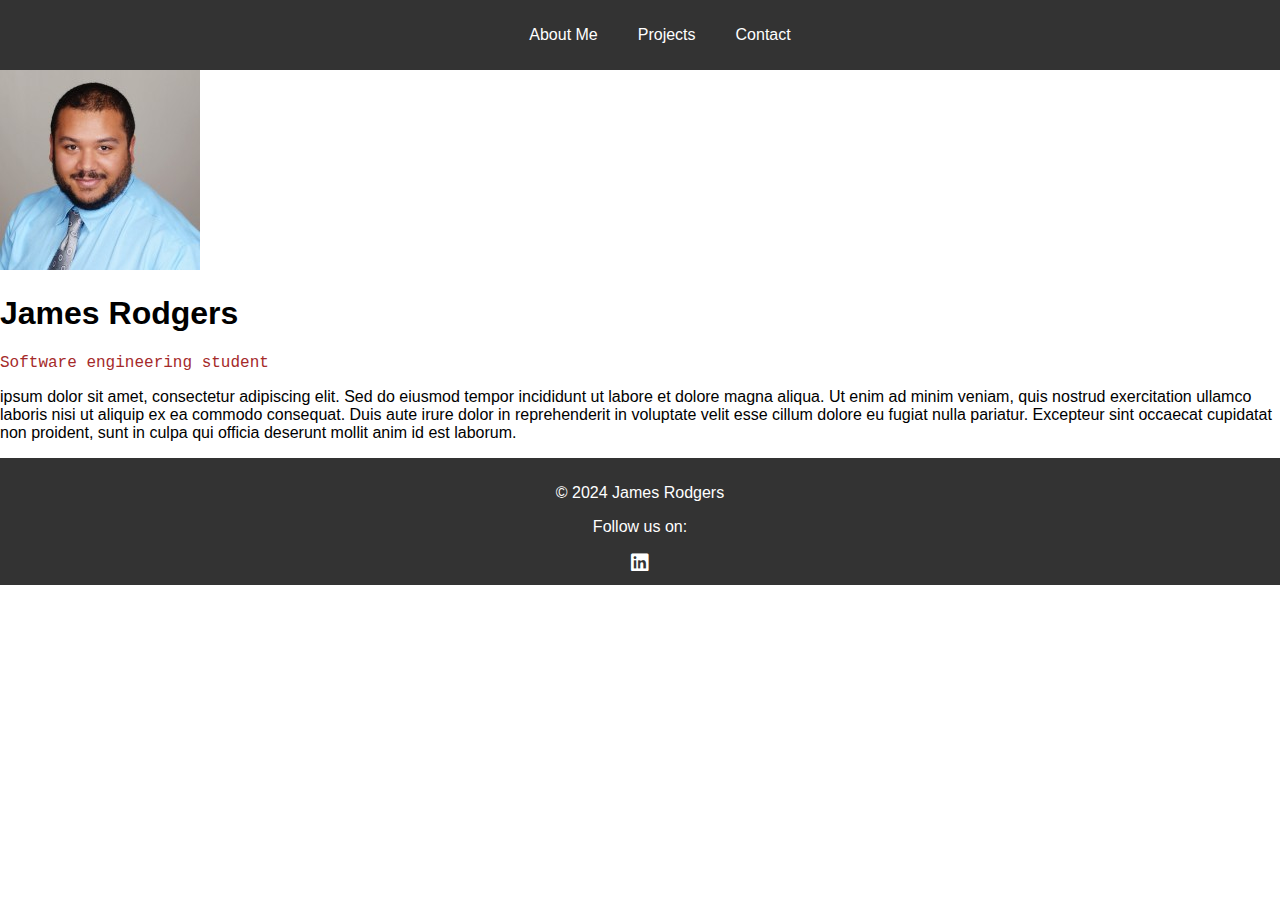
<file: index.html>
<!DOCTYPE html>
<html lang="en">
    <head>
        <meta charset="UTF-8" />
        <meta name="viewport" content="width=device-width, initial-scale=1.0" />
        <title>James Rodgers</title>
        <link rel="stylesheet" href="./style.css" />
        <link rel="stylesheet" href="https://cdnjs.cloudflare.com/ajax/libs/font-awesome/6.0.0-beta3/css/all.min.css">

    </head>
    <body>
        <header>
            <nav>
                <ul>
                    <li><a href="./index.html">About Me</a></li>
                    <li><a href="./projects.html">Projects</a></li>
                    <li><a href="./contact.html">Contact</a></li>
                </ul>
            </nav>
        </header>

        <div class="container">
            <img src="./images/profile.jpg" alt="Profile Photo" />
            <h1>James Rodgers</h1>
            <p style="font-family: 'Courier New', Courier, monospace; color: brown">Software engineering student</p>
            <p>
                ipsum dolor sit amet, consectetur adipiscing elit. Sed do eiusmod tempor incididunt ut labore et dolore magna aliqua. Ut enim ad minim veniam, quis nostrud exercitation ullamco laboris nisi ut aliquip ex ea commodo consequat. Duis aute irure dolor in reprehenderit in voluptate velit esse cillum dolore eu fugiat nulla pariatur. Excepteur sint occaecat cupidatat non proident, sunt in culpa qui officia deserunt mollit anim id est laborum.
            </p>
        </div>
        <footer>
            <p>&copy; 2024 James Rodgers</p>
            <p>Follow us on:</p>
            <a href="https://www.linkedin.com/in/james-rodgers-se-ml" target="_blank"><i class="fab fa-linkedin"></i></a>
        </footer>
    </body>
</html>
</file>
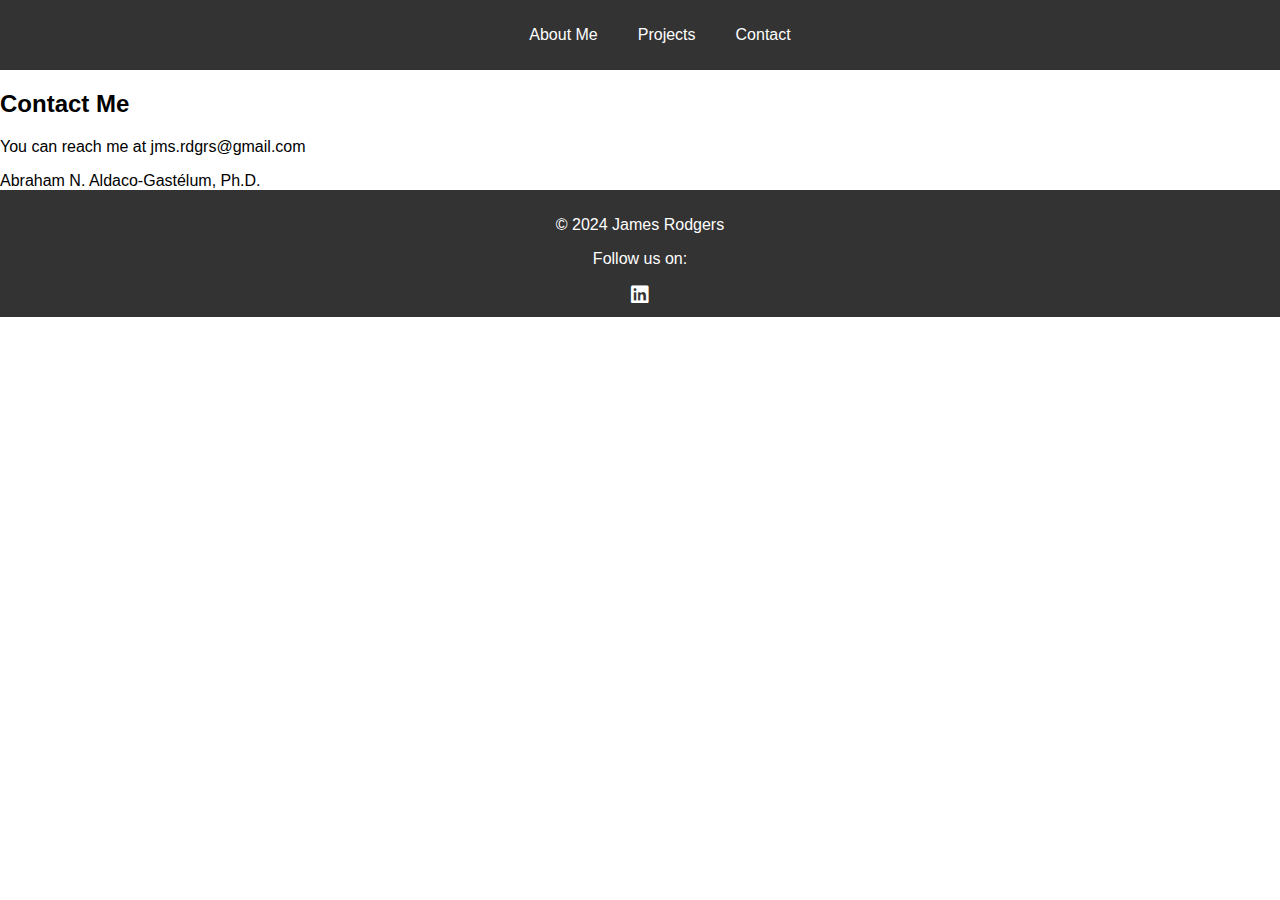
<file: contact.html>
<!DOCTYPE html>
<html lang="en">

<head>
    <meta charset="UTF-8" />
    <meta name="viewport" content="width=device-width, initial-scale=1.0" />
    <title>James Rodgers</title>
    <link rel="stylesheet" href="./style.css" />
    <link rel="stylesheet" href="https://cdnjs.cloudflare.com/ajax/libs/font-awesome/6.0.0-beta3/css/all.min.css">

</head>

<body>
    <header>
        <nav>
            <ul>
                <li><a href="./index.html">About Me</a></li>
                <li><a href="./projects.html">Projects</a></li>
                <li><a href="./contact.html">Contact</a></li>
            </ul>
        </nav>
    </header>
    <div class="container">
        <h2>Contact Me</h2>
        <p>You can reach me at jms.rdgrs@gmail.com</p>
    </div>
    Abraham N. Aldaco-Gastélum, Ph.D.
    <footer>
        <p>&copy; 2024 James Rodgers</p>
        <p>Follow us on:</p>
        <a href="https://www.linkedin.com/in/james-rodgers-se-ml" target="_blank"><i class="fab fa-linkedin"></i></a>
    </footer>
</body>

</html>
</file>
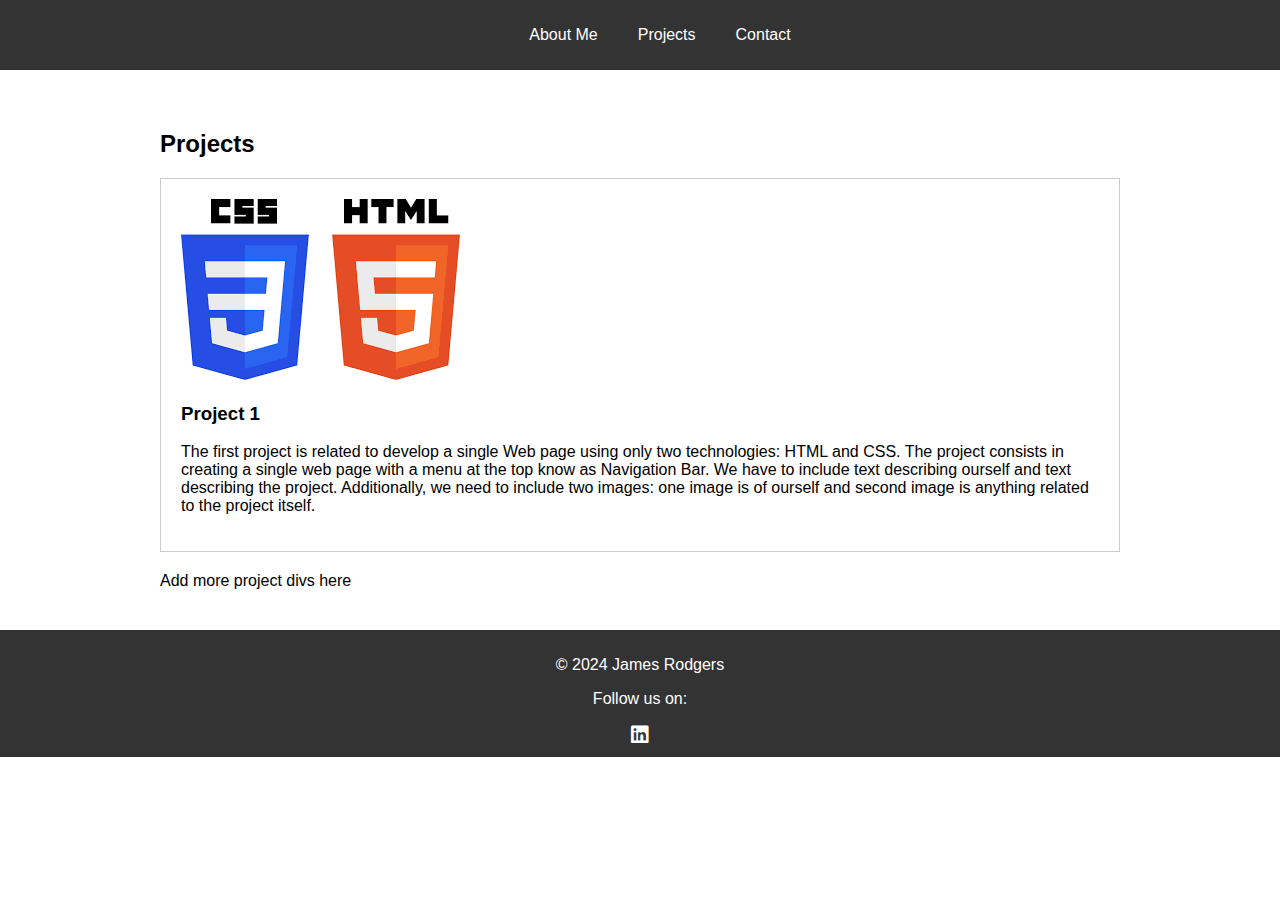
<file: projects.html>
<!DOCTYPE html>
<html lang="en">
    <head>
        <meta charset="UTF-8" />
        <meta name="viewport" content="width=device-width, initial-scale=1.0" />
        <title>James Rodgers</title>
        <link rel="stylesheet" href="./style.css" />
        <link rel="stylesheet" href="https://cdnjs.cloudflare.com/ajax/libs/font-awesome/6.0.0-beta3/css/all.min.css">
        <style>
            .container {
                max-width: 960px;
                margin: 0 auto;
                padding: 40px;
            }
            .project {
                margin-bottom: 20px;
                border: 1px solid #ccc;
                padding: 20px;
            }
        </style>
    </head>
    <body>
        <header>
            <nav>
                <ul>
                    <li><a href="./index.html">About Me</a></li>
                    <li><a href="./projects.html">Projects</a></li>
                    <li><a href="./contact.html">Contact</a></li>
                </ul>
            </nav>
        </header>

        <div class="container">
            <h2>Projects</h2>
            <div class="project">
                <img src="./images/project1.png" alt="Project 1" />
                <h3>Project 1</h3>
                <p>
                    The first project is related to develop a single Web page
                    using only two technologies: HTML and CSS. The project
                    consists in creating a single web page with a menu at the
                    top know as Navigation Bar. We have to include text
                    describing ourself and text describing the project.
                    Additionally, we need to include two images: one image is of
                    ourself and second image is anything related to the project
                    itself.
                </p>
            </div>
            Add more project divs here
        </div>
        <footer>
            <p>&copy; 2024 James Rodgers</p>
            <p>Follow us on:</p>
            <a href="https://www.linkedin.com/in/james-rodgers-se-ml" target="_blank"><i class="fab fa-linkedin"></i></a>
        </footer>
    </body>
</html>
</file>
<file: style.css>
header {
    background-color: #333;
    color: #fff;
    padding: 10px 0;
}

nav ul {
    list-style: none;
    display: flex;
    justify-content: center;
}

nav li {
    margin: 0 20px;
}

nav a {
    text-decoration: none;
    color: #fff;
}

img {
    max-width: 200%;
}

body {
    font-family: Arial, sans-serif;
    margin: 0;
    padding: 0;
}

footer {
    text-align: center;
    padding: 10px;
    background-color: #333;
    color: #fff;
}

footer a {
    color: #fff;
    margin: 0 10px;
    text-decoration: none;
    font-size: 20px;
}

footer a:hover {
    color: #f39c12;
    /* Change color on hover */
}
</file>
